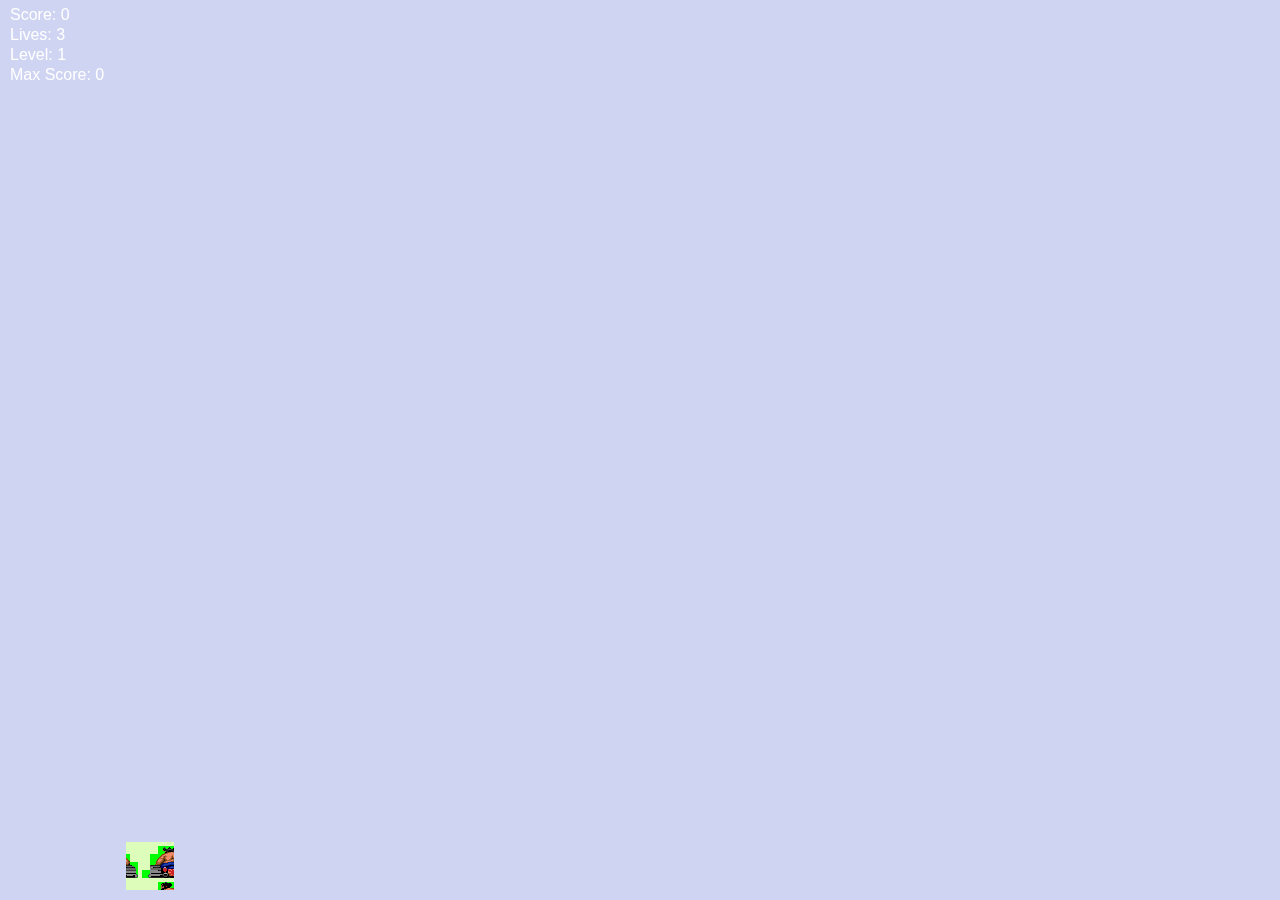
<file: game.html>
<!DOCTYPE html>
<html lang="it">
<head>
    <meta charset="UTF-8">
    <link href="src/css/reset.css" rel="stylesheet" type="text/css"/>
    <link href="src/css/style.css" rel="stylesheet" type="text/css"/>
    <meta name="viewport" content="width=device-width, initial-scale=1.0">
    <style>
  html, body {
    margin: 0;
    padding: 0;
    overflow: hidden;
    height: 100%;
  }

  canvas {
    display: block;
    width: 100vw;
    height: 100vh;
  }
</style>
    <title>SumoGame</title>
</head>
<body>
     <div id="mainMenu">
          <canvas id="gameCanvas"></canvas>
     </div>
     <script src="gameloop.js"></script>
</body>
</html>
</file>
<file: src/css/style.css>
#mainMenu {
    width: 100%;
    height: 100vh;
    overflow: hidden;
    background-color: hsla(231, 57%, 50%, 0.242);
    text-align: center;
}

#logo {
    width: 20vw;
    height: 20vh;
    background: url('/src/img/logo-menu.png');
    background-position: center;
    background-repeat: no-repeat;
    background-size: contain;
    float: inline-end;
    position: relative;
    right: 40vw;
}

#chooseMenu {
    width: 30vw;
    height: 43vh;
    background: hsla(233, 62%, 5%, 0.081);
    text-align: center;
    text-transform: capitalize;
    font-size: x-large;
    font-family: 'Lucida Sans', 'Lucida Sans Regular', 'Lucida Grande', 'Lucida Sans Unicode', Geneva, Verdana, sans-serif;
    position: relative;
    top: 11vw;
    left: 34%;
}

#chooseMenu > h4 {
    padding: 20px;
}

#chooseMenu > h4 > a {
    padding: 20px;
    color: black;
    text-decoration: none;
}

#chooseMenu > h4:hover {
    background: red;
}
</file>
